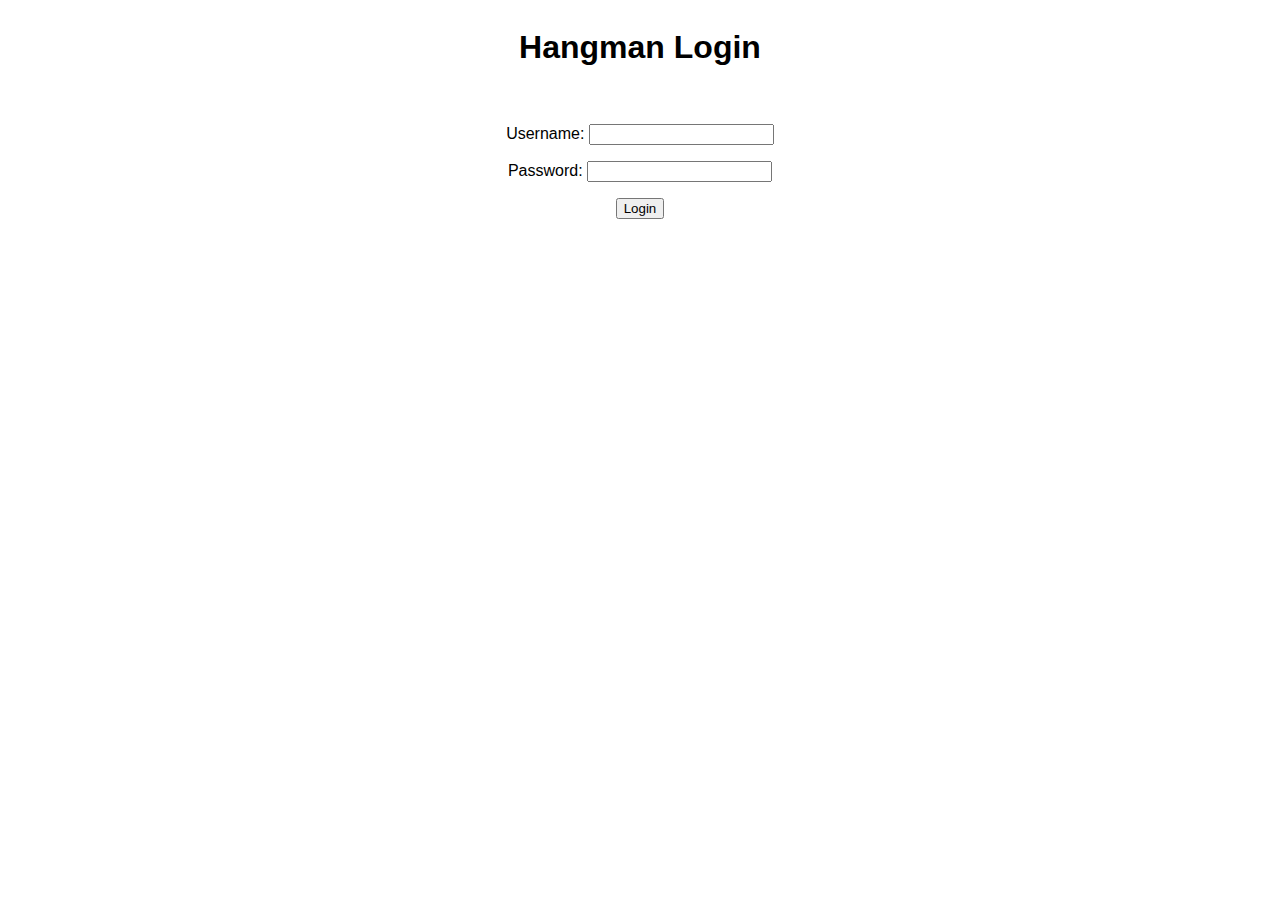
<file: HangmanServer/bin/Debug/net7.0/HangmanServerData/index.html>
<!DOCTYPE html>
<html lang="en">
<head>
    <meta charset="UTF-8">
    <title>Hangman Game</title>
    <link rel="stylesheet" href="website/styles.css">
</head>
<body onload="onload()">
    <div class="login-page">
        <h1>Hangman Login</h1>
        <div class="input-container">
            <p>Username: <input type="text" id="username" maxlength="255"></p>
            <p>Password: <input type="password" id="password" maxlength="255"></p>
            <button onclick="login()">Login</button>
            <div id="response"></div>
        </div>
    </div>
	
	<script src="https://ajax.googleapis.com/ajax/libs/jquery/3.3.1/jquery.min.js"></script>
    <script src="website/hangman.js"></script>
</body>
</html>
</file>
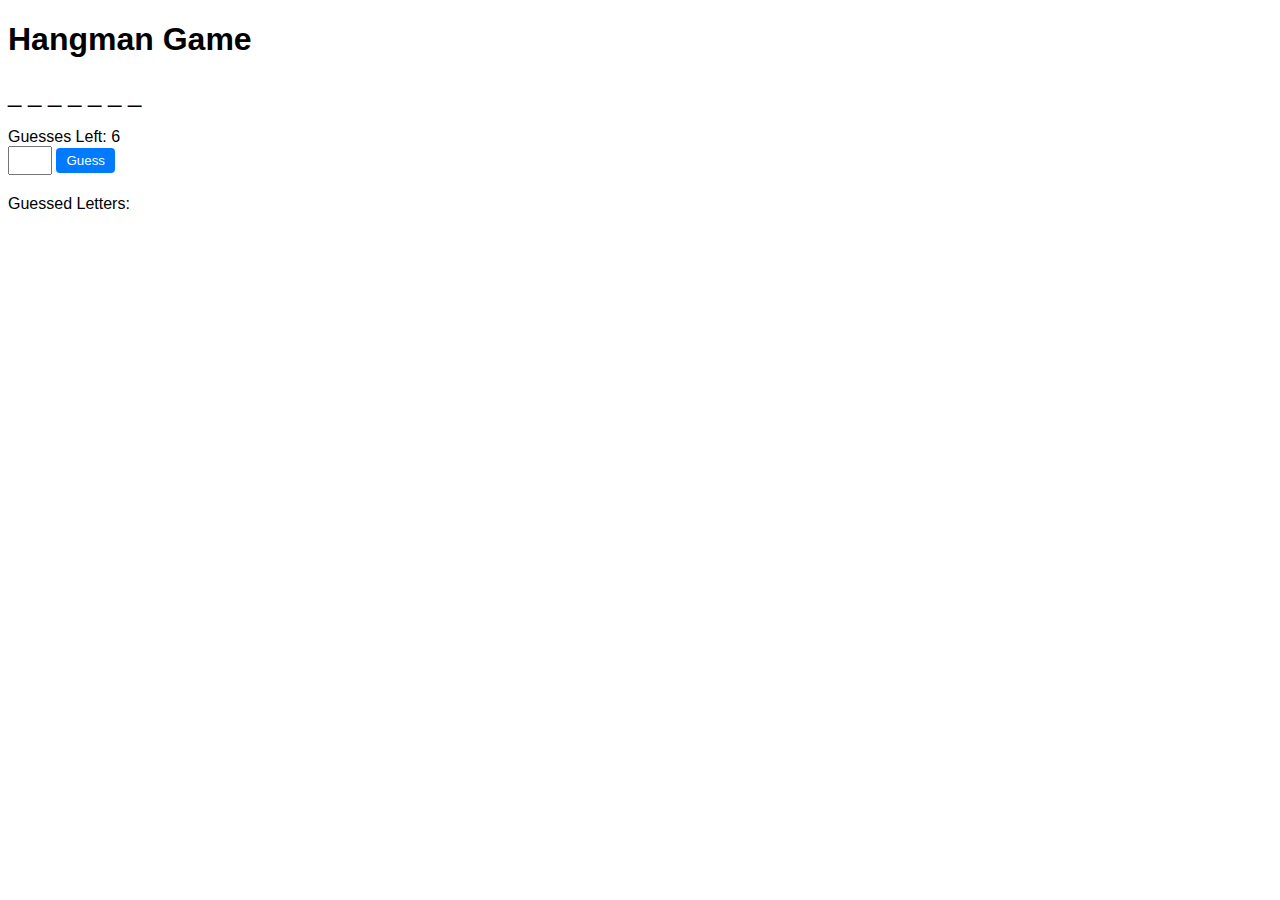
<file: HangmanServer/bin/Debug/net7.0/HangmanServerData/website/game.html>
<!DOCTYPE html>
<html lang="en">
<head>
    <meta charset="UTF-8">
    <title>Hangman Game</title>
    <link rel="stylesheet" href="game.css">
</head>
<body onload="onload()">
    <div class="game">
        <h1>Hangman Game</h1>
        <div class="word-display" id="wordDisplay"></div>
        <div class="guesses-left">Guesses Left: <span id="guessesLeft">6</span></div>
        <div class="input-container">
            <input type="text" id="guessInput" maxlength="16">
            <button onclick="guessLetter()">Guess</button>
        </div>
        <div class="guessed-letters" id="guessedLetters">Guessed Letters: </div>
    </div>
	
	<script src="https://ajax.googleapis.com/ajax/libs/jquery/3.3.1/jquery.min.js"></script>
    <script src="hangman.js"></script>
    <script src="game.js"></script>
</body>
</html>
</file>
<file: HangmanServer/bin/Debug/net7.0/HangmanServerData/website/styles.css>
body 
{
    font-family: Arial, sans-serif;
}

.login-page 
{
    display: flex;
    flex-direction: column;
    justify-content: flex-start;
    align-items: center;
    height: 100vh;
}

.input-container 
{
    text-align: center;
    margin-top: 20px;
}

#response
{
    margin-top: 40px;
}
</file>
<file: HangmanServer/bin/Debug/net7.0/HangmanServerData/website/game.css>
body 
{
    font-family: Arial, sans-serif;
}

.hangman-container
{
    display: flex;
    flex-direction: column;
    justify-content: flex-start;
    align-items: center;
    height: 100vh;
    margin-top: 50px;
}

.word-display 
{
    font-size: 24px;
    margin-bottom: 20px;
}

.input-container 
{
    margin-bottom: 20px;
}

input[type="text"] 
{
    padding: 5px;
    width: 30px;
}

button 
{
    padding: 5px 10px;
    cursor: pointer;
    background-color: #007bff;
    color: #fff;
    border: none;
    border-radius: 4px;
}

button:hover 
{
    background-color: #0056b3;
}

.guessed-letters 
{
    margin-top: 20px;
}
</file>
